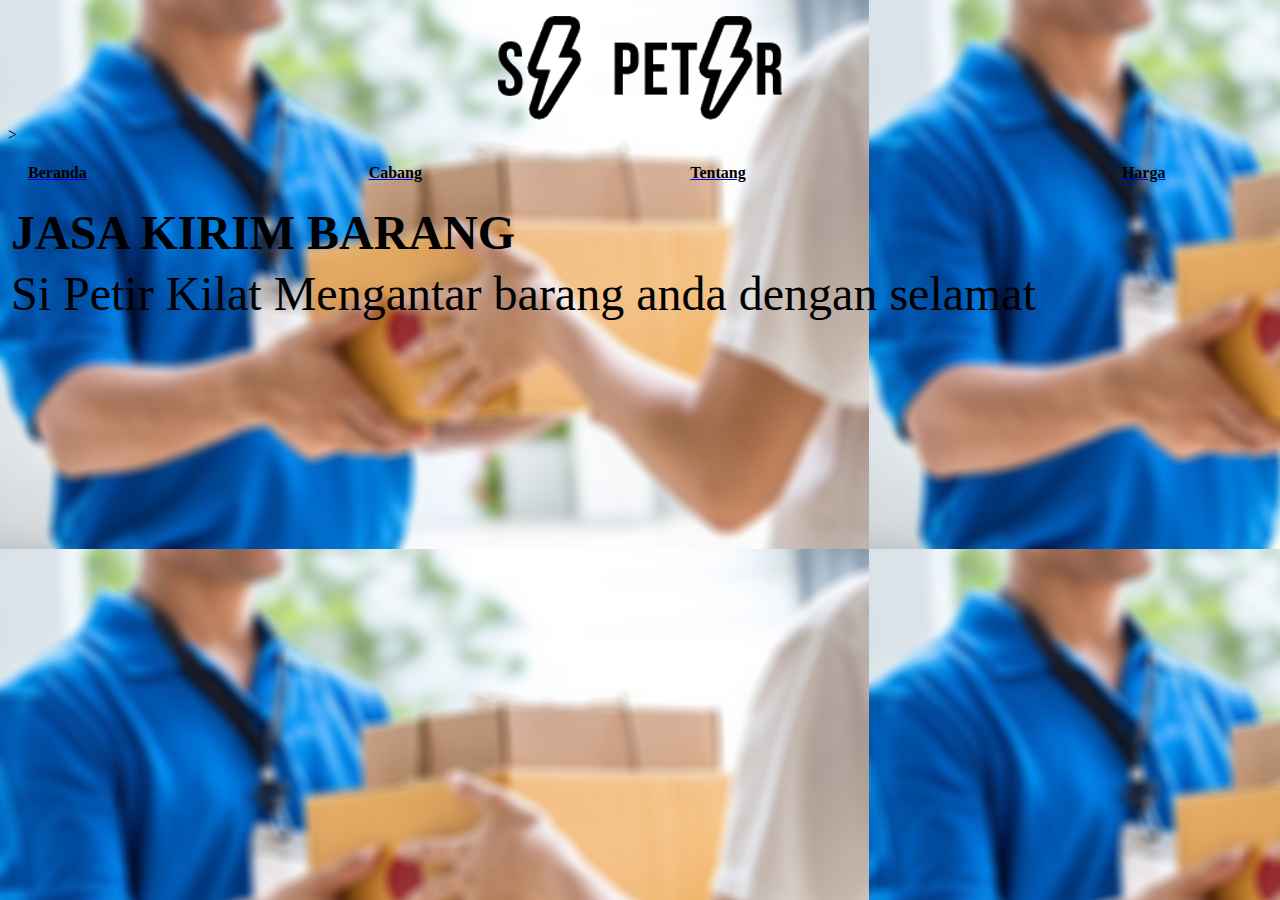
<file: 0110220027_FadliFadillah_TI01/[1]Home Page/index.html>
<!DOCTYPE html PUBLIC "-//W3C//DTD XHTML 1.0 
<html>
<head>
<meta http-equiv="Content-Type" content="text/html; charset=utf-8" />
<title>Si Petir</title>
</head>

<body background="kurir.png">
<div align="center">
<img src="sipetir.png"/>
</div>
<table align="center" width="1280" height="50>" cellpadding="18">
<tr>
     	   	<td><a href="index.html"><font color="#000000" face="Tahoma"><b>Beranda</b></font></a></td>
      	  	<td><a href="../[2]Cabang/index.html" target="_blank"><font color="#000000" face="Tahoma"><b>Cabang</b></font></a></td>
      	  	<td><a href="../[3]Tentang/index.html" target="_blank"><font color="#000000" face="Tahoma"><b>Tentang</b></font></a></td>
        	<td align="center"><a href="../[4]Harga/index.html" target="_blank"><font color="#000000" face="Tahoma"><b>Harga</b></font></a></td>
>
  </tr>
    </table>
    <table>
    	<th><font face="Impact" size="10">JASA KIRIM BARANG</font></th>
        </table>
             <table align="center" width="1280" height="50">
    	<td><font size="+4" face="Comic Sans MS">Si Petir Kilat Mengantar barang anda dengan selamat</font></td>
        </table>
</body>
</html>
</file>
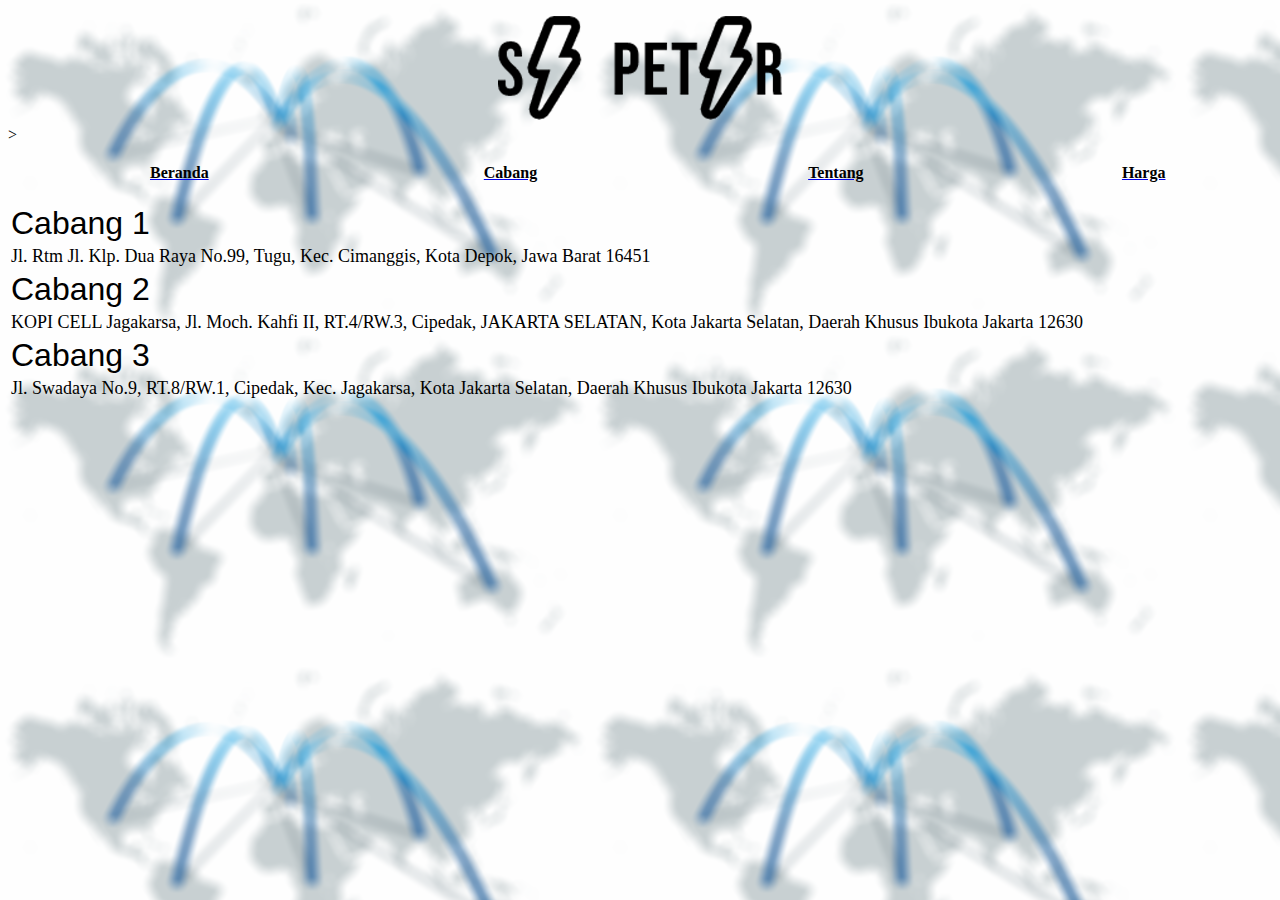
<file: 0110220027_FadliFadillah_TI01/[2]Cabang/index.html>
<!DOCTYPE html PUBLIC "-//W3C//DTD XHTML 1.0 
<html>
<head>
<meta http-equiv="Content-Type" content="text/html; charset=utf-8" />
<title>Cabang</title>
</head>

<body background="Cabang.png">
<div align="center">
<img src="sipetir.png"/>
</div>
<table align="center" width="1280" height="50>" cellpadding="18">
<tr>
     	   	<td align="center"><a href="../[1]Home Page/index.html" target="_blank"><font color="#000000" face="Tahoma"><b>Beranda</b></font></a></td>
      	  	<td align="center"><a href="index.html"><font color="#000000" face="Tahoma"><b>Cabang</b></font></a></td>
      	  	<td align="center"><a href="../[3]Tentang/index.html" target="_blank"><font color="#000000" face="Tahoma"><b>Tentang</b></font></a></td>
        	<td align="center"><a href="../[4]Harga/index.html" target="_blank"><font color="#000000" face="Tahoma"><b>Harga</b></font></a></td>
>
  </tr>
    </table>
    <table>
    	<tr>
        	<td><font size="+3" face="Arial Black, Gadget, sans-serif">Cabang 1</font></td>
        </tr>
        <tr>
        <td><font size="+1" face="Comic Sans MS, cursive">Jl. Rtm Jl. Klp. Dua Raya No.99, Tugu, Kec. Cimanggis, Kota Depok, Jawa Barat 16451</font>
        </td>
        </tr>
        	<tr>
        	<td><font size="+3" face="Arial Black, Gadget, sans-serif">Cabang 2</font></td>
        </tr>
        <tr>
        <td><font size="+1" face="Comic Sans MS, cursive">KOPI CELL Jagakarsa, Jl. Moch. Kahfi II, RT.4/RW.3, Cipedak, JAKARTA SELATAN, Kota Jakarta Selatan, Daerah Khusus Ibukota Jakarta 12630</font>
        </td>
        </tr>
        	<tr>
        	<td><font size="+3" face="Arial Black, Gadget, sans-serif">Cabang 3</font></td>
        </tr>
        <tr>
        <td><font size="+1" face="Comic Sans MS, cursive">Jl. Swadaya No.9, RT.8/RW.1, Cipedak, Kec. Jagakarsa, Kota Jakarta Selatan, Daerah Khusus Ibukota Jakarta 12630</font>
        </td>
        </tr>
    </table>
</body>
</html>
</file>
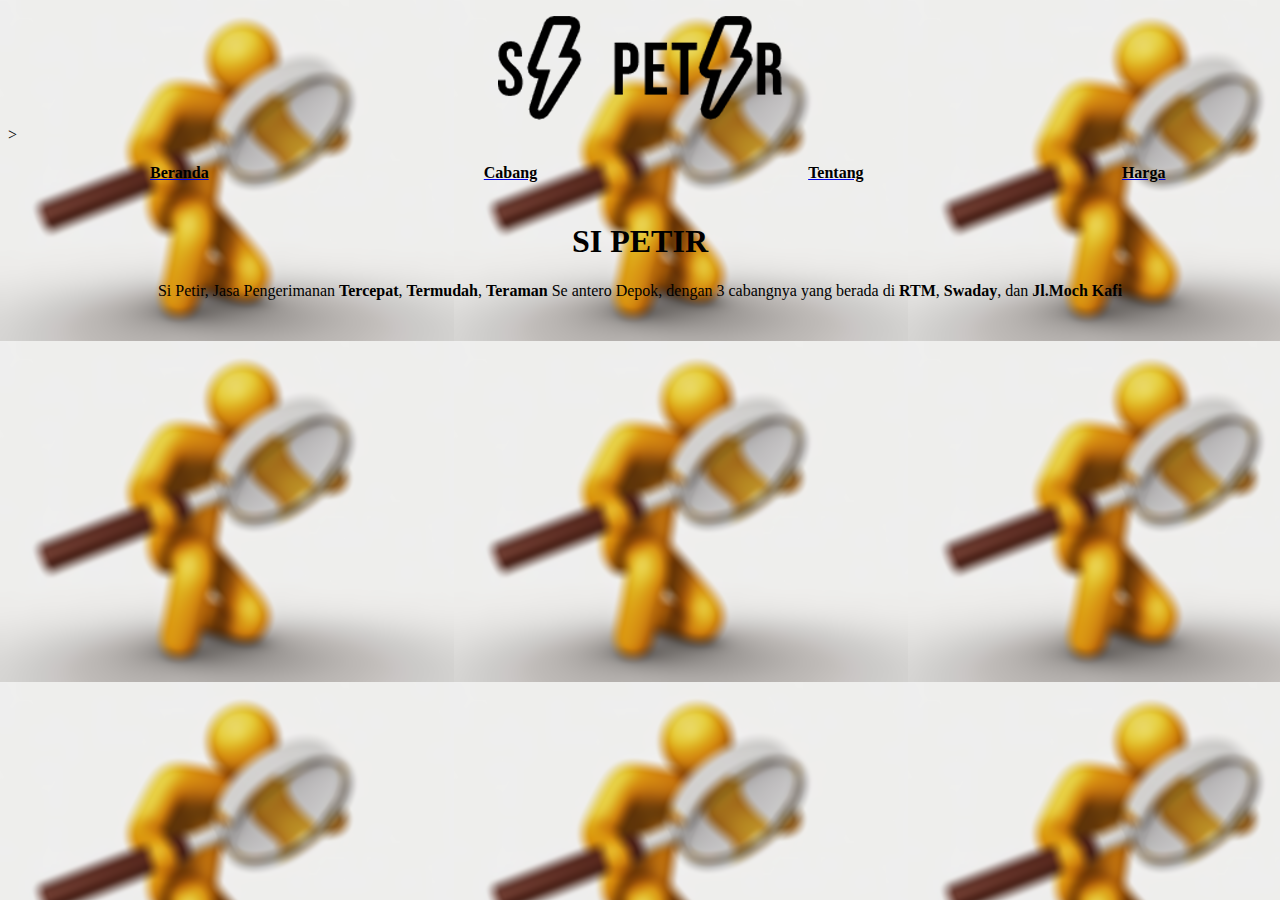
<file: 0110220027_FadliFadillah_TI01/[3]Tentang/index.html>
<!DOCTYPE html PUBLIC "-//W3C//DTD XHTML 1.0 
<html>
<head>
<meta http-equiv="Content-Type" content="text/html; charset=utf-8" />
<title>Tentang</title>
</head>

<body background="tentang.png">
<div align="center">
<img src="sipetir.png"/>
</div>
<table align="center" width="1280" height="50>" cellpadding="18">
<tr>
     	   	<td align="center"><a href="../[1]Home Page/index.html" target="_blank"><font color="#000000" face="Tahoma"><b>Beranda</b></font></a></td>
      	  	<td align="center"><a href="../[2]Cabang/index.html" target="_blank"><font color="#000000" face="Tahoma"><b>Cabang</b></font></a></td>
      	  	<td align="center"><a href="index.html" ><font color="#000000" face="Tahoma"><b>Tentang</b></font></a></td>
        	<td align="center"><a href="../[4]Harga/index.html" target="_blank"><font color="#000000" face="Tahoma"><b>Harga</b></font></a></td>
>
  </tr>
</table>
    	<h1 align="center">SI PETIR</h1>
        <p align="center">Si Petir, Jasa Pengerimanan <b>Tercepat</b>, <b>Termudah</b>, <b>Teraman</b> Se antero Depok, dengan 3 cabangnya yang berada di <b>RTM</b>, <b>Swaday</b>, dan <b>Jl.Moch Kafi</b></p>
</body>
</html>
</file>
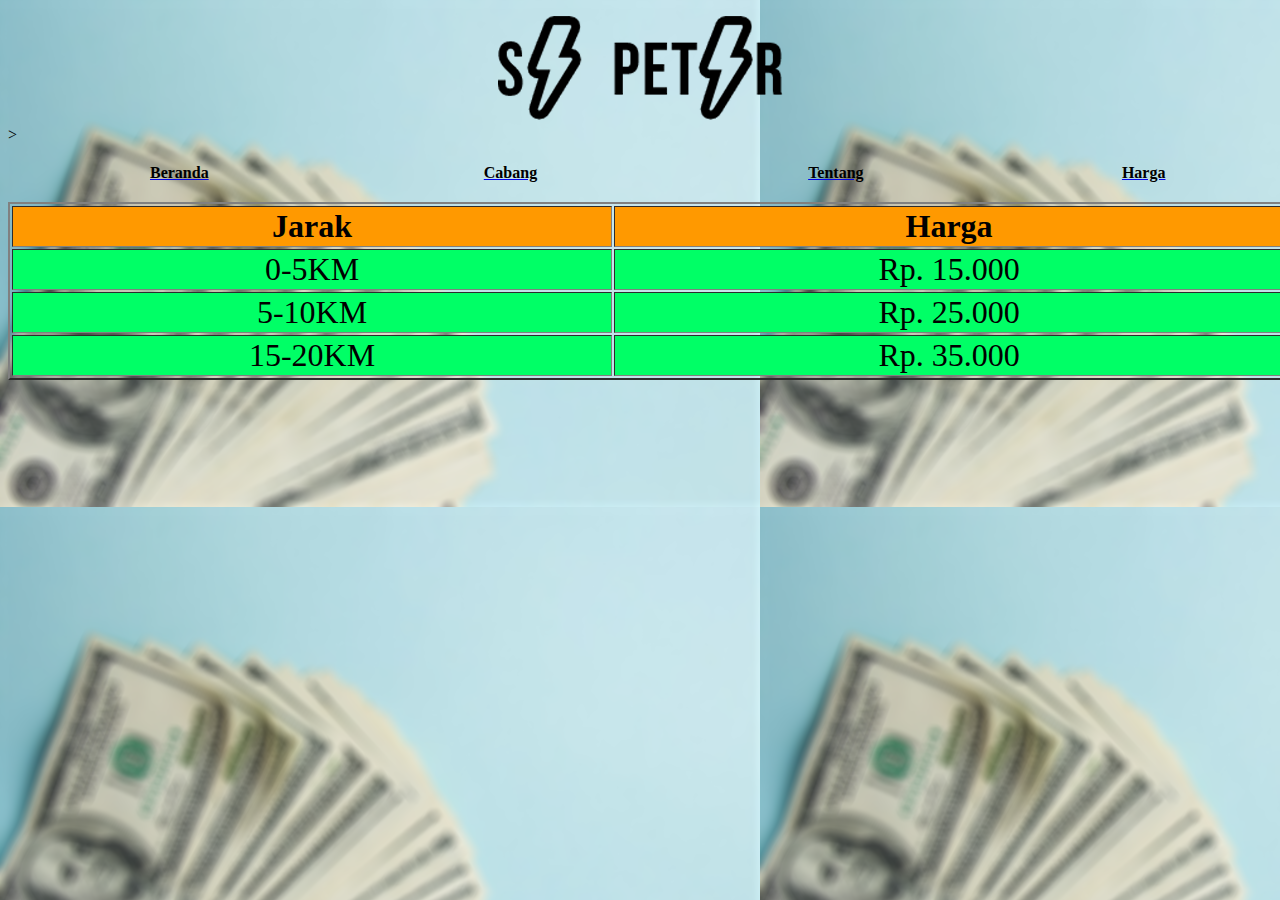
<file: 0110220027_FadliFadillah_TI01/[4]Harga/index.html>
<!DOCTYPE html PUBLIC "-//W3C//DTD XHTML 1.0 
<html>
<head>
<meta http-equiv="Content-Type" content="text/html; charset=utf-8" />
<title>Harga</title>
</head>

<body background="Harga.png">
<div align="center">
<img src="sipetir.png"/>
</div>
<table align="center" width="1280" height="50>" cellpadding="18">
<tr>
     	   	<td align="center"><a href="../[1]Home Page/index.html" target="_blank"><font color="#000000" face="Tahoma"><b>Beranda</b></font></a></td>
      	  	<td align="center"><a href="../[2]Cabang/index.html" target="_blank"><font color="#000000" face="Tahoma"><b>Cabang</b></font></a></td>
      	  	<td align="center"><a href="../[3]Tentang/index.html" target="_blank"><font color="#000000" face="Tahoma"><b>Tentang</b></font></a></td>
        	<td align="center"><a href="index.html"><font color="#000000" face="Tahoma"><b>Harga</b></font></a></td>
>
  </tr>
    </table>
   	<table align="center" width="1280" height="70" border="2">
    	<tr bgcolor="#FF9900">
        	<th align="center"><font size="+3">Jarak</font></th>
            <th align="center"><font size="+3">Harga</font></th>
          </tr>
          <tr bgcolor="#00FF66">
          		<td align="center"><font size="+3">0-5KM</font></td>
                <td align="center"><font size="+3">Rp. 15.000</font></td>
          </tr>
          <tr bgcolor="#00FF66">
          		<td align="center"><font size="+3">5-10KM</font></td>
                <td align="center"><font size="+3">Rp. 25.000</font></td>
          </tr>
          <tr bgcolor="#00FF66">
          		<td align="center"><font size="+3">15-20KM</font></td>
                <td align="center"><font size="+3">Rp. 35.000</font></td>
          </tr>
    </table>
</body>
</html>
</file>
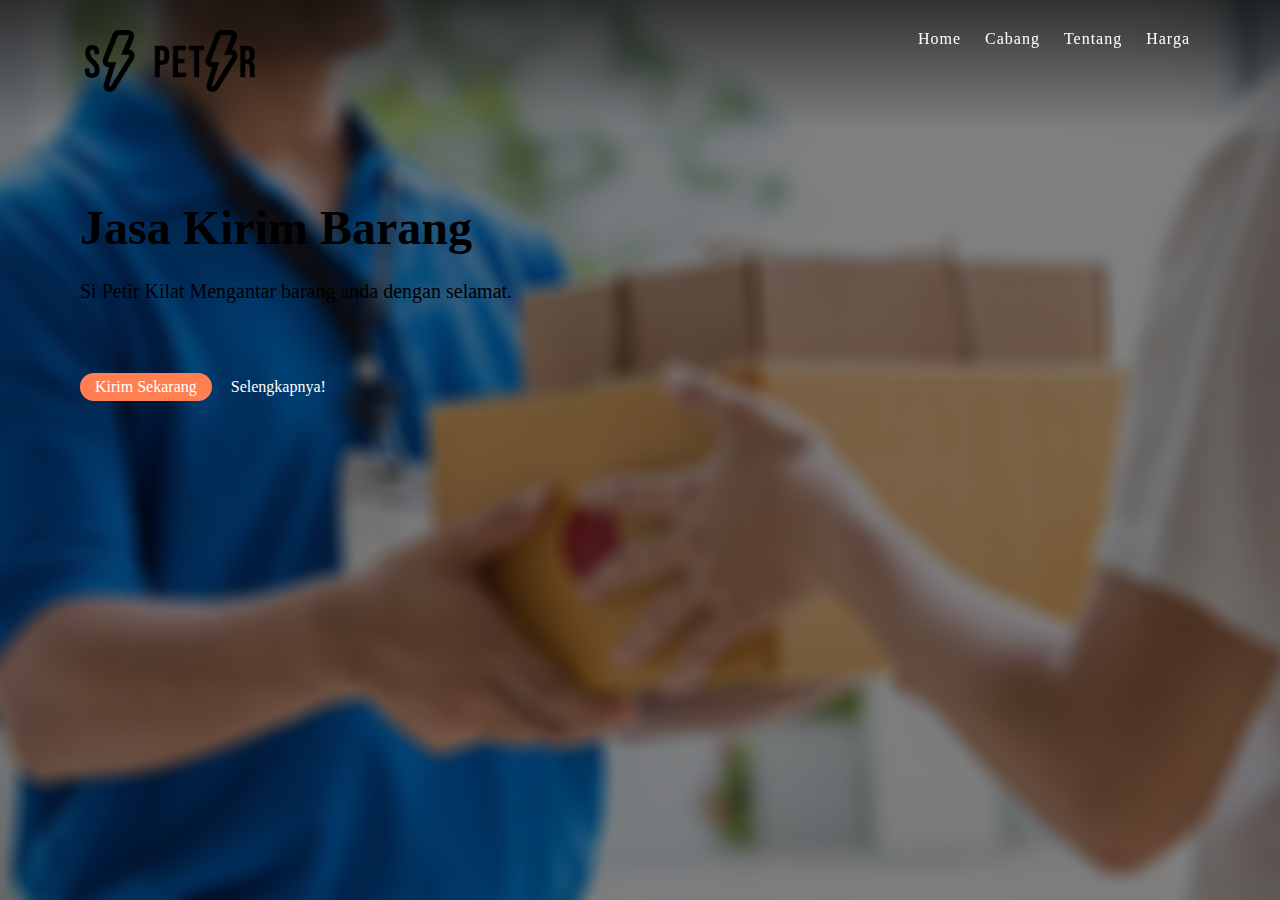
<file: 0110220027_FadliFadillah_TI01/[1]Home Page/index with css.html>
<!DOCTYPE html>
<html lang="en">
	<head>
		<meta charset="utf-8">
		<link rel="stylesheet" type="text/css" href="home.css">
		<title>Si Petir</title>
	</head>
	<body>
		<div class="back">
			<header>
				<div class="logo"><img src="sipetir.png" alt="logo sipetir"></div>
				<div class="menu">
					<ul>
						<li><a href="index with css.html">Home</a></li>
						<li><a href="../[2]Cabang/index.html" target="_blank">Cabang</a></li>
						<li><a href="../[3]Tentang/index.html" target="_blank">Tentang</a></li>
						<li><a href="../[4]Harga/index.html" target="_blank">Harga</a></li>

					</ul>
				</div>
			</header>
			<div class="konten">
				<h1>Jasa Kirim Barang</h1>
				<p>Si Petir Kilat Mengantar barang anda dengan selamat.</p>
				<div class="grup1">
					<a href="../[4]Harga/index.html" class="color1">Kirim Sekarang</a>
					<a href="../[3]Tentang/index.html">Selengkapnya!</a>
				</div>
			</div>
	</body>
</html>
</file>
<file: 0110220027_FadliFadillah_TI01/[1]Home Page/home.css>
*{
	margin: 0;
	padding: 0;
	box-sizing: border-box;
}
h1, h2, h3, h4, h5, h6{
	font-family:"Comic Sans MS", cursive;
	color: black;
}
.back{
	background: rgba(0,0,0,0.5) url(kurir.png) ;
	background-position: center;
	background-size: cover;
	min-height: 100vh;
	overflow: hidden;
	background-blend-mode: overlay;
}
header{
	position: fixed;
	top: 0;
	left: 0;
	width: 100%;
	padding: 25px 80px;
	background: linear-gradient(to top, transparent, rgba(0,0,0,0.6));
}
header .logo{
	font-size: 28px;
	font-weight: 700;
	color: #fff;
	float: left;
}
header .logo img{
	width: 180px;
}
header .menu{
	float: right;
	margin-top: 5px;
}
header ul li{
	display: inline-block;
}
header ul li a{
	text-decoration: none;
	font-size: 16px;
	color: #fff;
	margin: 0 10px;
	font-weight: 300;
	letter-spacing: 1px;
}
.konten{
	max-width: 55%;
	padding: 200px 80px 0;
	color: #fff;
	font-family: Tahoma;
}
.konten h1{
	font-size: 48px;
}
.konten p{
	font-size: 20px;
	padding: 25px 0;
	font-weight: 300;
	color: black;
}
.konten ul li{
	list-style-type: square;
	list-style-position: inside;
}
.konten .grup1{
	margin-top: 45px;
}
.konten a{
	display: inline-block;
	padding: 5px 15px; 
	text-decoration: none;
	color: #fff;
	border-radius: 50px;
}
.konten a.color1{
	background-color: coral;
}
</file>
